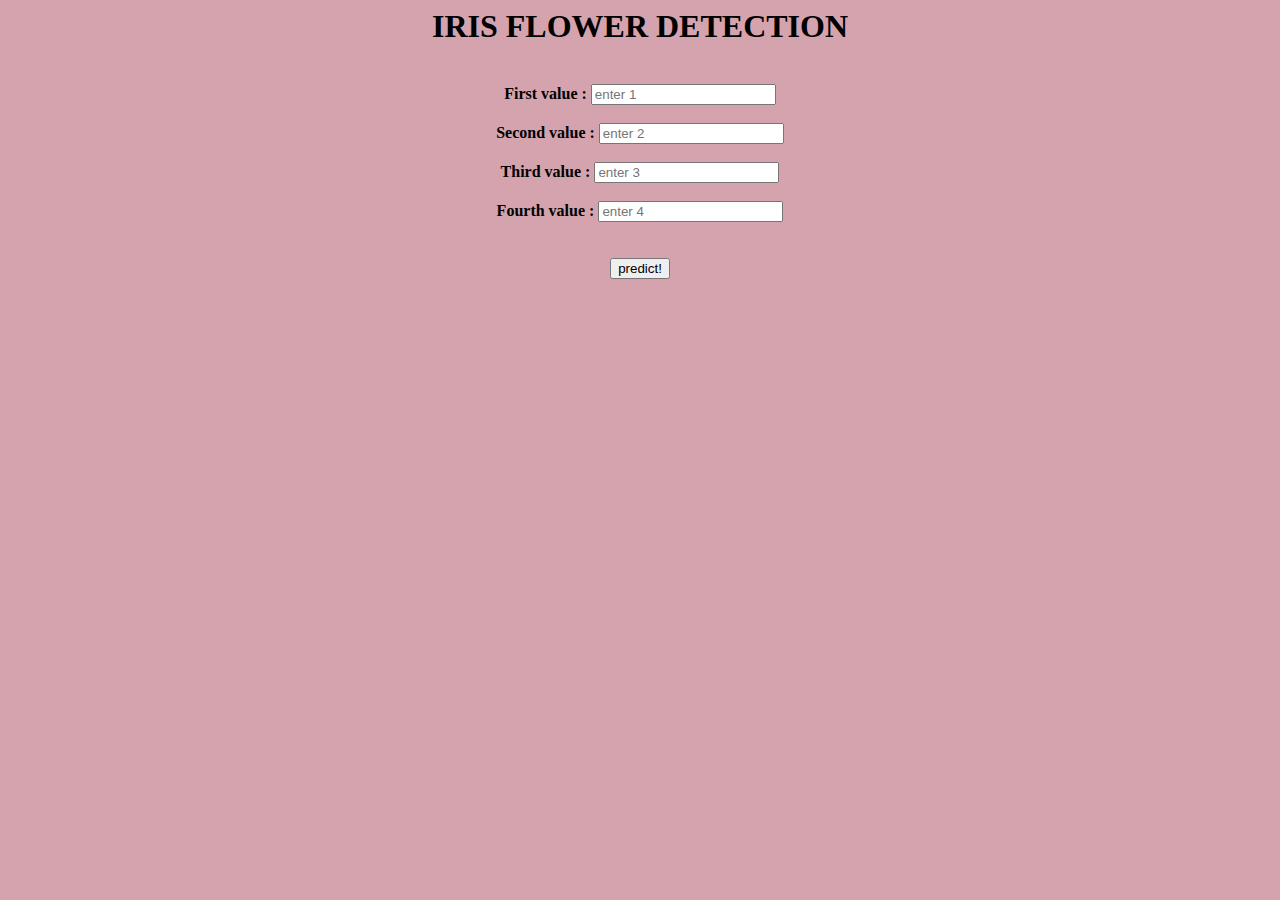
<file: ML_models_Flask/Kumari Neha/home.html>
<html>
    <body bgcolor=#d4a3ae>

        <center>

        <h1> IRIS FLOWER DETECTION </h1><br>
        
        <form method="POST", action="{{url_for('home')}}">
           <b> First value :  <input type="text", name='a', placeholder="enter 1"> <br><br>
            Second value :  <input type="text", name='b', placeholder="enter 2"> <br><br>
            Third value :  <input type="text", name='c', placeholder="enter 3"> <br><br>
            Fourth value : <input type="text", name='d', placeholder="enter 4"> <br><br><br></b>
            <input type="submit" , value='predict!' >
        </form>
        
    </center>

    </body>
</html>
</file>
